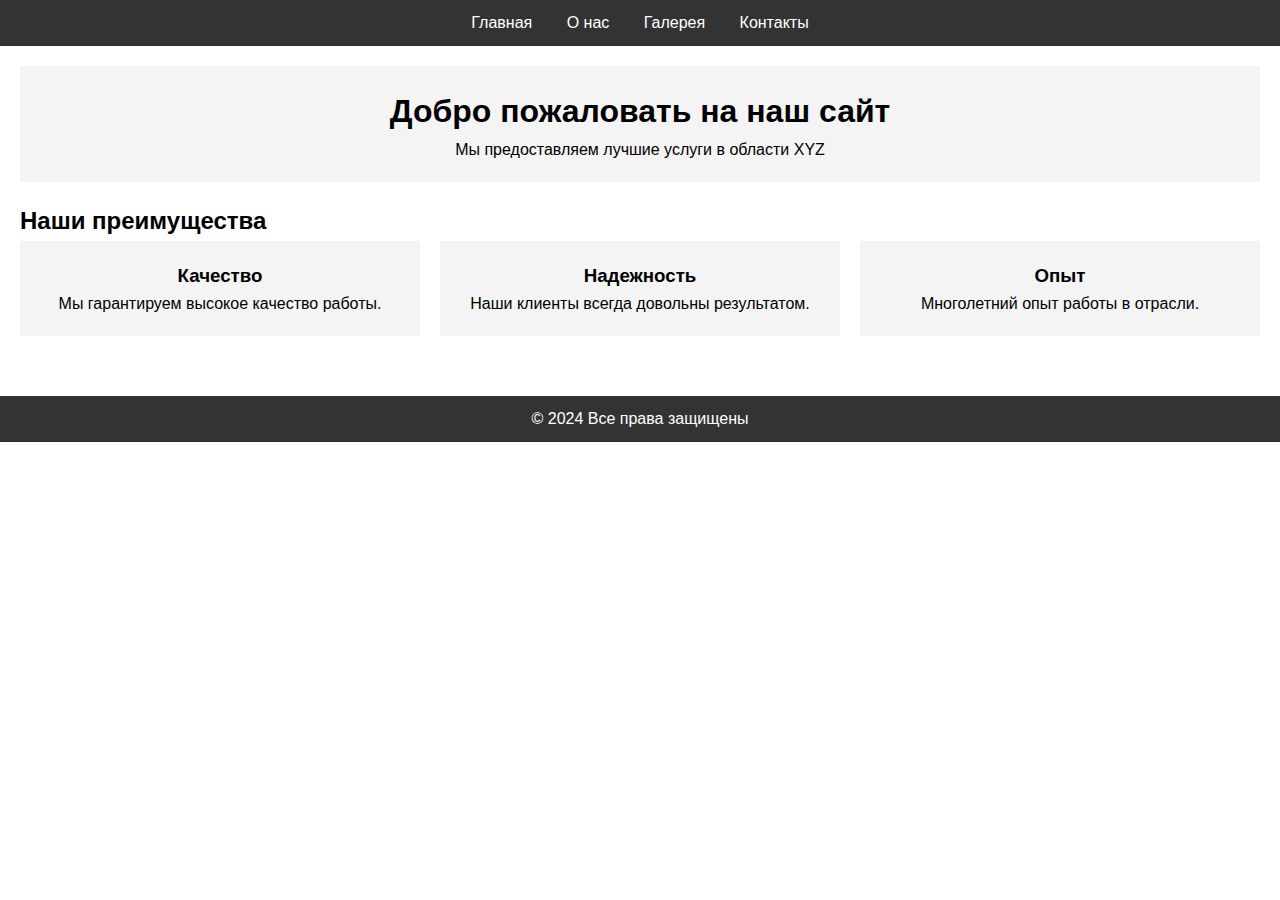
<file: 1/index.html>
<!DOCTYPE html>
<html lang="ru">
<head>
    <meta charset="UTF-8">
    <meta name="viewport" content="width=device-width, initial-scale=1.0">
    <title>Главная</title>
    <link rel="stylesheet" href="style.css">
</head>
<body>
    <header>
        <nav>
            <ul>
                <li><a href="index.html">Главная</a></li>
                <li><a href="about.html">О нас</a></li>
                <li><a href="gallery.html">Галерея</a></li>
                <li><a href="contact.html">Контакты</a></li>
            </ul>
        </nav>
    </header>

    <main>
        <section class="hero">
            <h1>Добро пожаловать на наш сайт</h1>
            <p>Мы предоставляем лучшие услуги в области XYZ</p>
        </section>

        <section class="features">
            <h2>Наши преимущества</h2>
            <div class="grid">
                <div class="feature">
                    <h3>Качество</h3>
                    <p>Мы гарантируем высокое качество работы.</p>
                </div>
                <div class="feature">
                    <h3>Надежность</h3>
                    <p>Наши клиенты всегда довольны результатом.</p>
                </div>
                <div class="feature">
                    <h3>Опыт</h3>
                    <p>Многолетний опыт работы в отрасли.</p>
                </div>
            </div>
        </section>
    </main>

    <footer>
        <p>© 2024 Все права защищены</p>
    </footer>
</body>
</html>
</file>
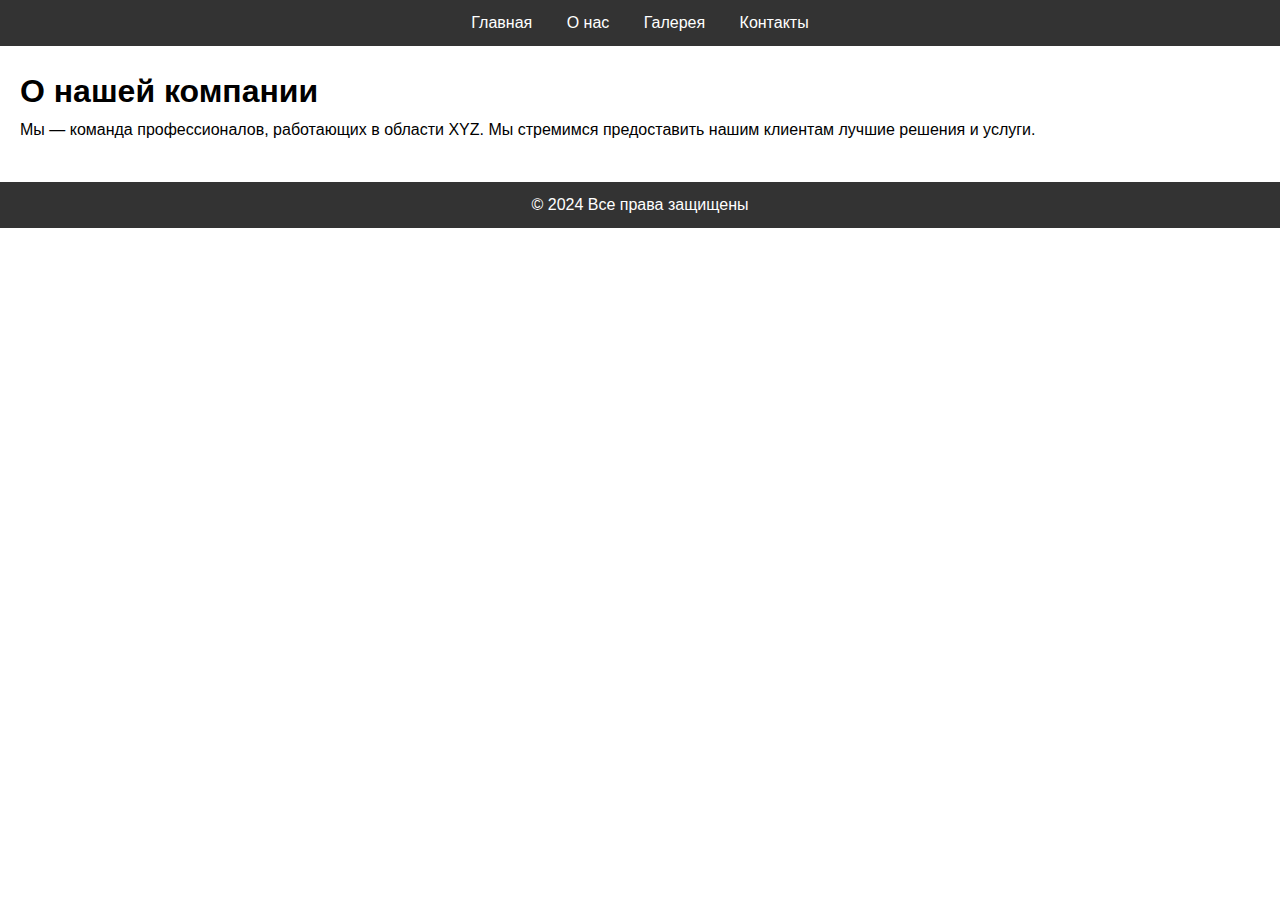
<file: 1/about.html>
<!DOCTYPE html>
<html lang="ru">
<head>
    <meta charset="UTF-8">
    <meta name="viewport" content="width=device-width, initial-scale=1.0">
    <title>О нас</title>
    <link rel="stylesheet" href="style.css">
</head>
<body>
    <header>
        <nav>
            <ul>
                <li><a href="index.html">Главная</a></li>
                <li><a href="about.html">О нас</a></li>
                <li><a href="gallery.html">Галерея</a></li>
                <li><a href="contact.html">Контакты</a></li>
            </ul>
        </nav>
    </header>

    <main>
        <section>
            <h1>О нашей компании</h1>
            <p>Мы — команда профессионалов, работающих в области XYZ. Мы стремимся предоставить нашим клиентам лучшие решения и услуги.</p>
        </section>
    </main>

    <footer>
        <p>© 2024 Все права защищены</p>
    </footer>
</body>
</html>
</file>
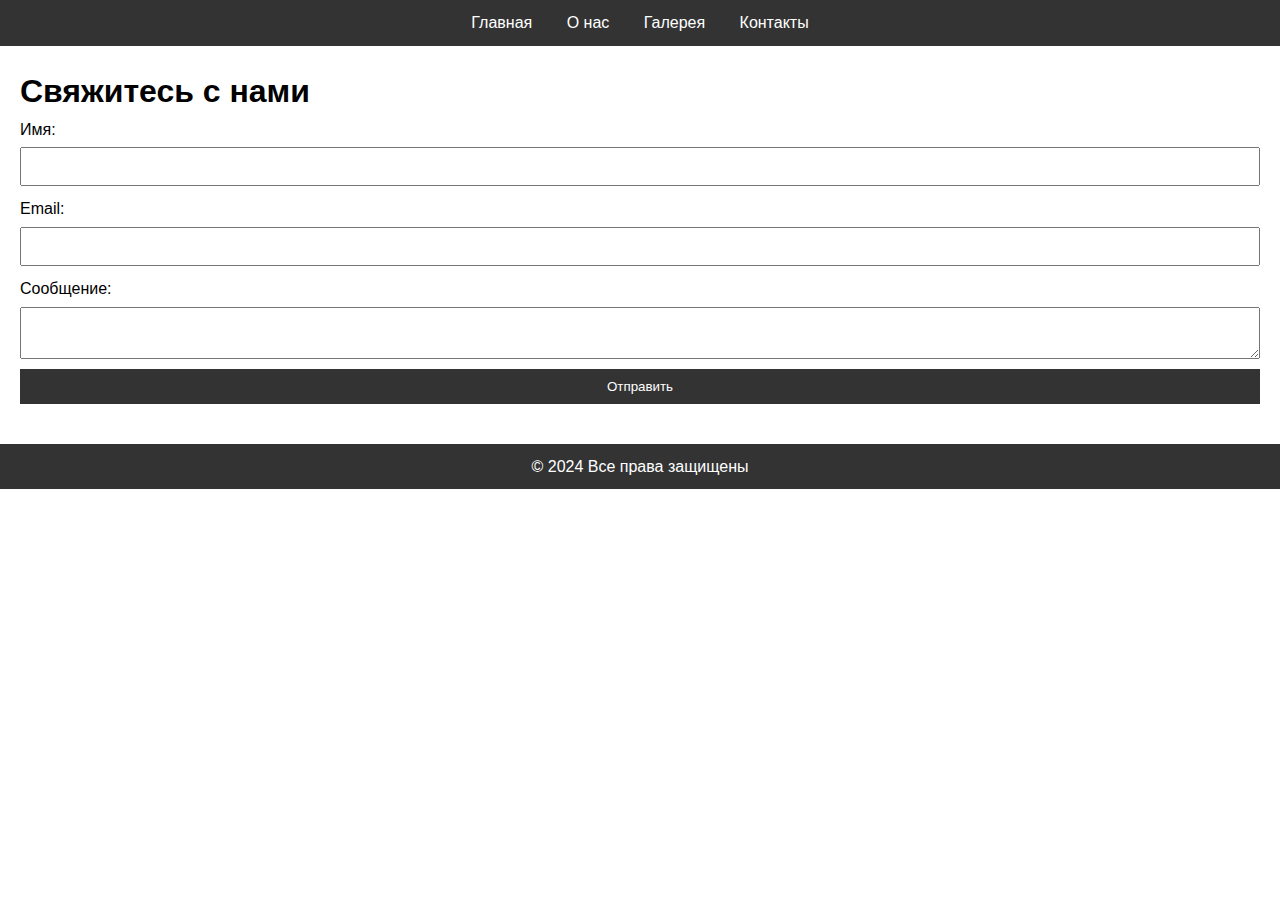
<file: 1/contact.html>
<!DOCTYPE html>
<html lang="ru">
<head>
    <meta charset="UTF-8">
    <meta name="viewport" content="width=device-width, initial-scale=1.0">
    <title>Контакты</title>
    <link rel="stylesheet" href="style.css">
</head>
<body>
    <header>
        <nav>
            <ul>
                <li><a href="index.html">Главная</a></li>
                <li><a href="about.html">О нас</a></li>
                <li><a href="gallery.html">Галерея</a></li>
                <li><a href="contact.html">Контакты</a></li>
            </ul>
        </nav>
    </header>

    <main>
        <section>
            <h1>Свяжитесь с нами</h1>
            <form action="#">
                <label for="name">Имя:</label>
                <input type="text" id="name" name="name" required>
                <label for="email">Email:</label>
                <input type="email" id="email" name="email" required>
                <label for="message">Сообщение:</label>
                <textarea id="message" name="message" required></textarea>
                <button type="submit">Отправить</button>
            </form>
        </section>
    </main>

    <footer>
        <p>© 2024 Все права защищены</p>
    </footer>
</body>
</html>
</file>
<file: 1/style.css>
*{
    padding: 0;
    margin: 0;
    box-sizing: border-box;
}
* {
    margin: 0;
    padding: 0;
    box-sizing: border-box;
}

body {
    font-family: Arial, sans-serif;
    line-height: 1.6;
}

header {
    background-color: #333;
    color: #fff;
    padding: 10px 0;
    text-align: center;
}

nav ul {
    list-style: none;
}

nav ul li {
    display: inline;
    margin: 0 15px;
}

nav ul li a {
    color: #fff;
    text-decoration: none;
}

main {
    padding: 20px;
}

.hero {
    background: #f4f4f4;
    padding: 20px;
    text-align: center;
}

.features, .projects {
    margin: 20px 0;
}

.grid {
    display: flex;
    gap: 20px;
}

.grid div {
    background: #f4f4f4;
    padding: 20px;
    flex: 1;
    text-align: center;
}

footer {
    background-color: #333;
    color: #fff;
    text-align: center;
    padding: 10px 0;
    margin-top: 20px;
}

form {
    display: flex;
    flex-direction: column;
}

form label {
    margin-bottom: 5px;
}

form input, form textarea {
    margin-bottom: 10px;
    padding: 10px;
}

form button {
    padding: 10px;
    background-color: #333;
    color: #fff;
    border: none;
    cursor: pointer;
}
</file>
